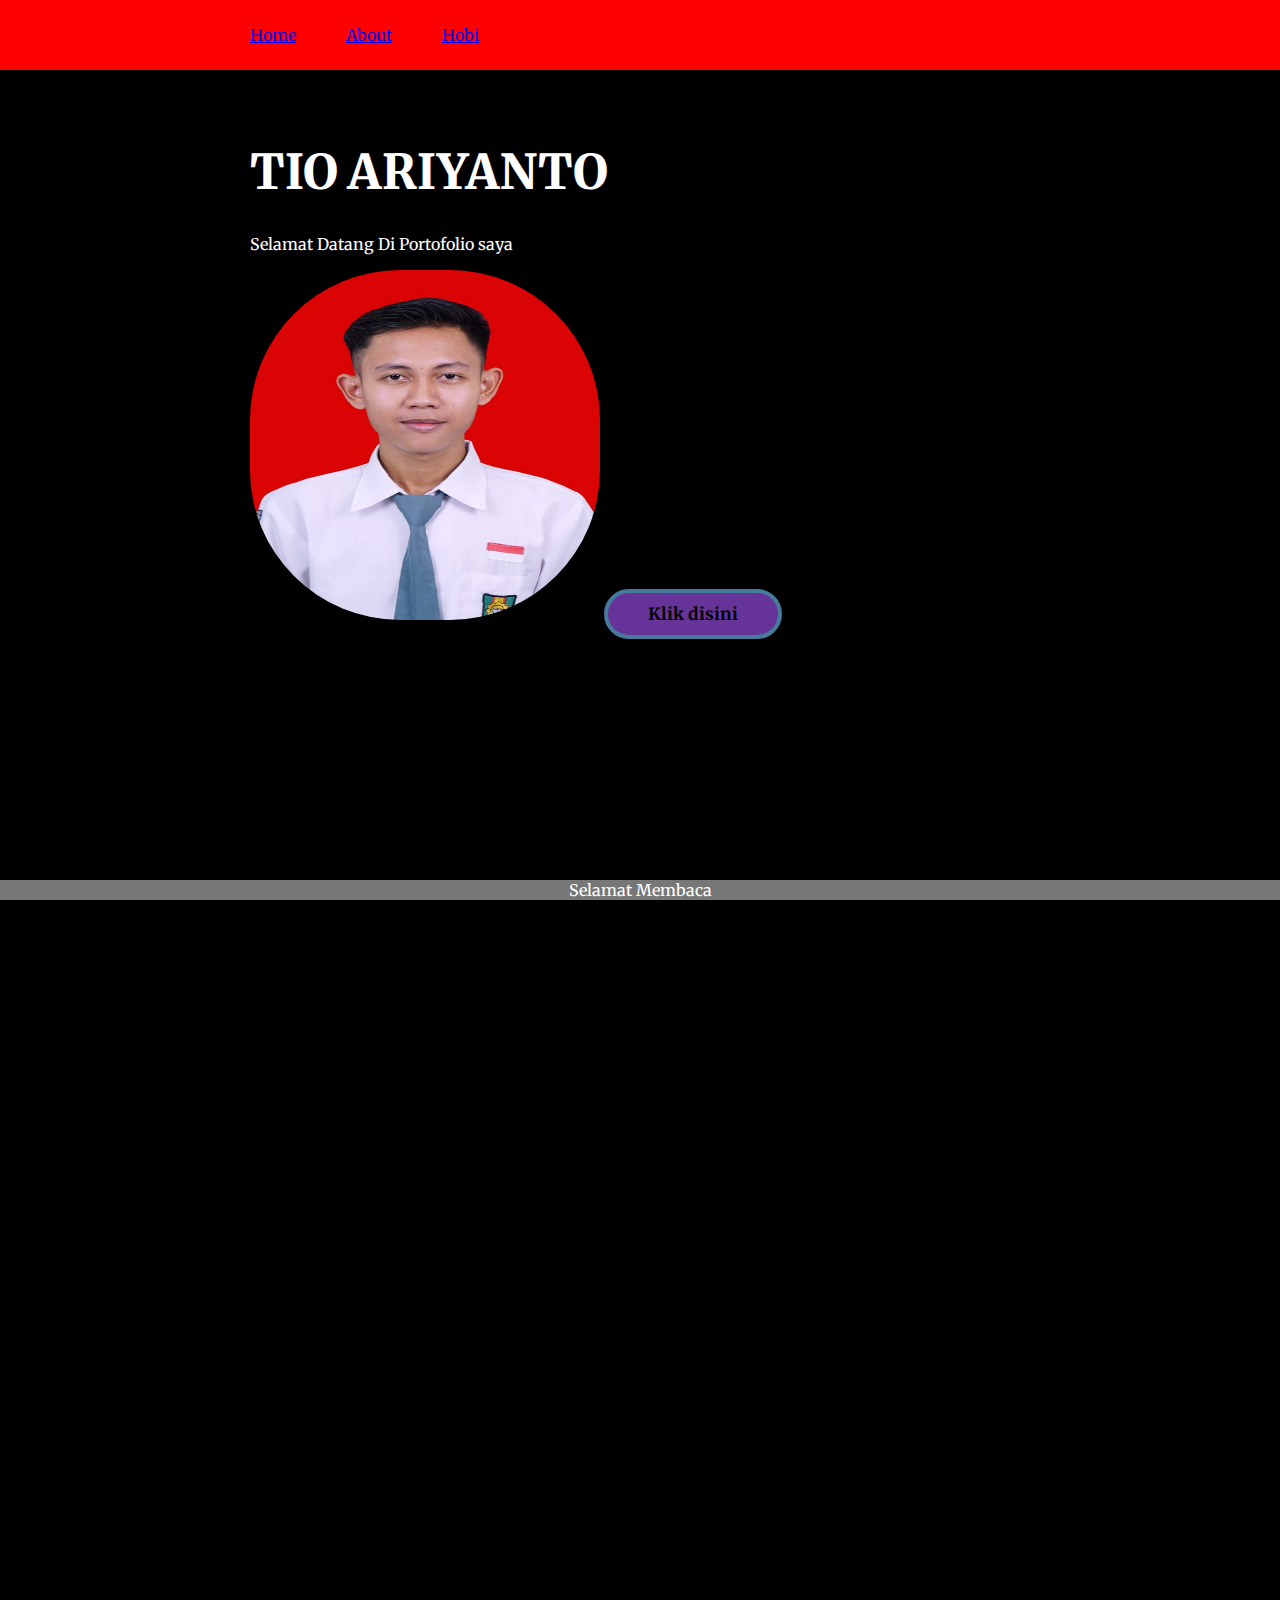
<file: index.html>
<!DOCTYPE html>
<html lang="id">
<head>
    <meta charset="UTF-8">
    <meta name="viewport" content="width=device-width, initial-scale=1.0">
    <title>Portofolio Tio Ariyanto</title>
    <link rel="stylesheet" href="/style.css"/>
    <meta name="viewport" content="width=device-width, initial-scale=1.0">
</head>
<body>
    <section class="container">
        <nav class="navbar">
            <a href="index.html">Home</a>
            <a href="About.html">About</a>
            <a href="Hobi.html">Hobi</a>
        </nav>
        <section id="hero">
            <div>
                <div>
                    <h1>TIO ARIYANTO</h1>
                    <p>Selamat Datang Di Portofolio saya</p>

                </div>
                <img src="/assets/foto_TIO_ARIYANTO__230727080023.png" alt="foto_TIO" class="photo"/>

                <button onclick="alert('Si tatang bawa kurma, Selamat datang semua')" class="btn">Klik disini</button>
            </div>
                <footer class="footer">Selamat Membaca</footer>
        </section>
    </section>
</body>
</html>
</file>
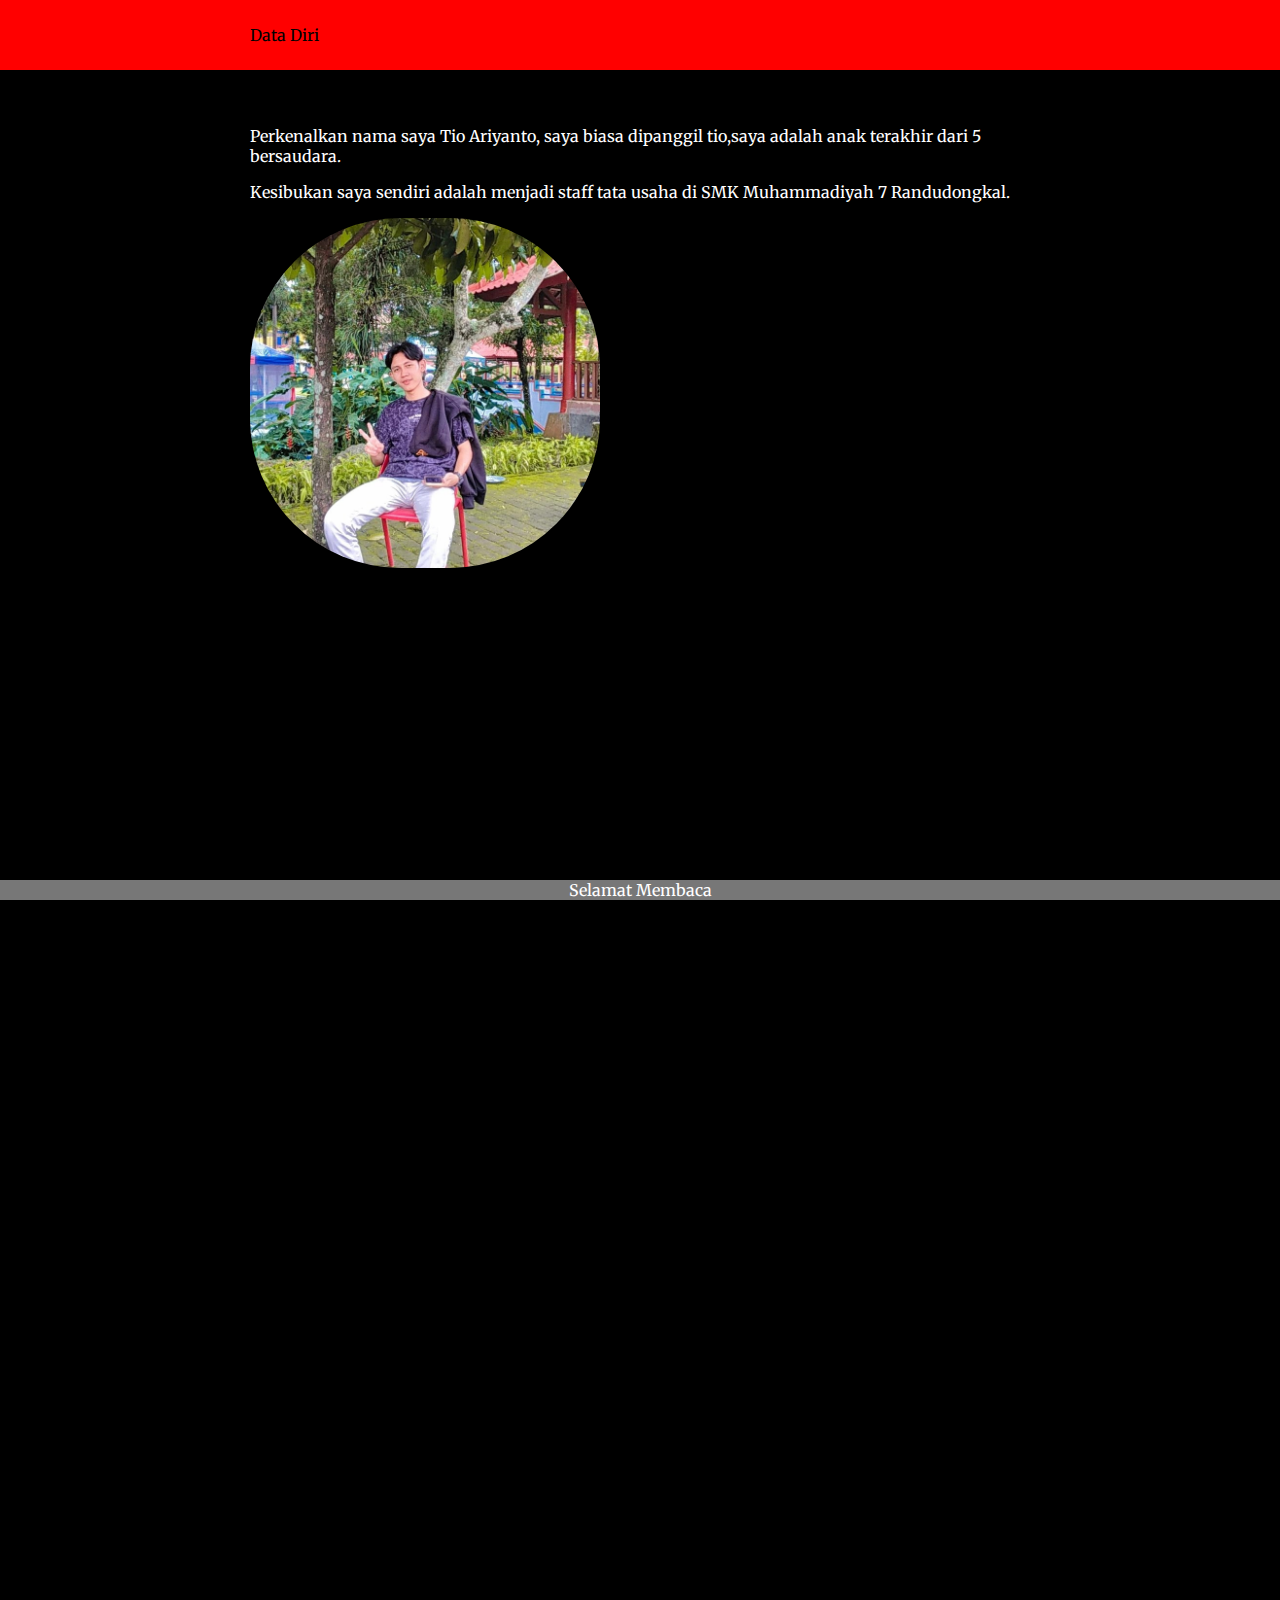
<file: About.html>
<!DOCTYPE html>
<html lang="id">
<head>
    <meta charset="UTF-8">
    <meta name="viewport" content="width=device-width, initial-scale=1.0">
    <title>Data Diri</title>
    <link rel="stylesheet" href="/style.css"/>
    <meta name="viewport" content="width=device-width, initial-scale=1.0">
</head>

<body>
    <section class="container">
        <nav class="navbar">Data Diri</nav>
        <div id="hero">
            <div>
                <p>Perkenalkan nama saya Tio Ariyanto, saya biasa dipanggil tio,saya adalah anak terakhir dari 5 bersaudara.</p>
                <p>Kesibukan saya sendiri adalah menjadi staff tata usaha di SMK Muhammadiyah 7 Randudongkal.</p>  
            </div>
            <img src="/assets/Gambar 1.jpeg" alt="Gambar 1" class="photo">
        </div>
        <footer class="footer">Selamat Membaca</footer>
    </section>
    
</body>
</html>
</file>
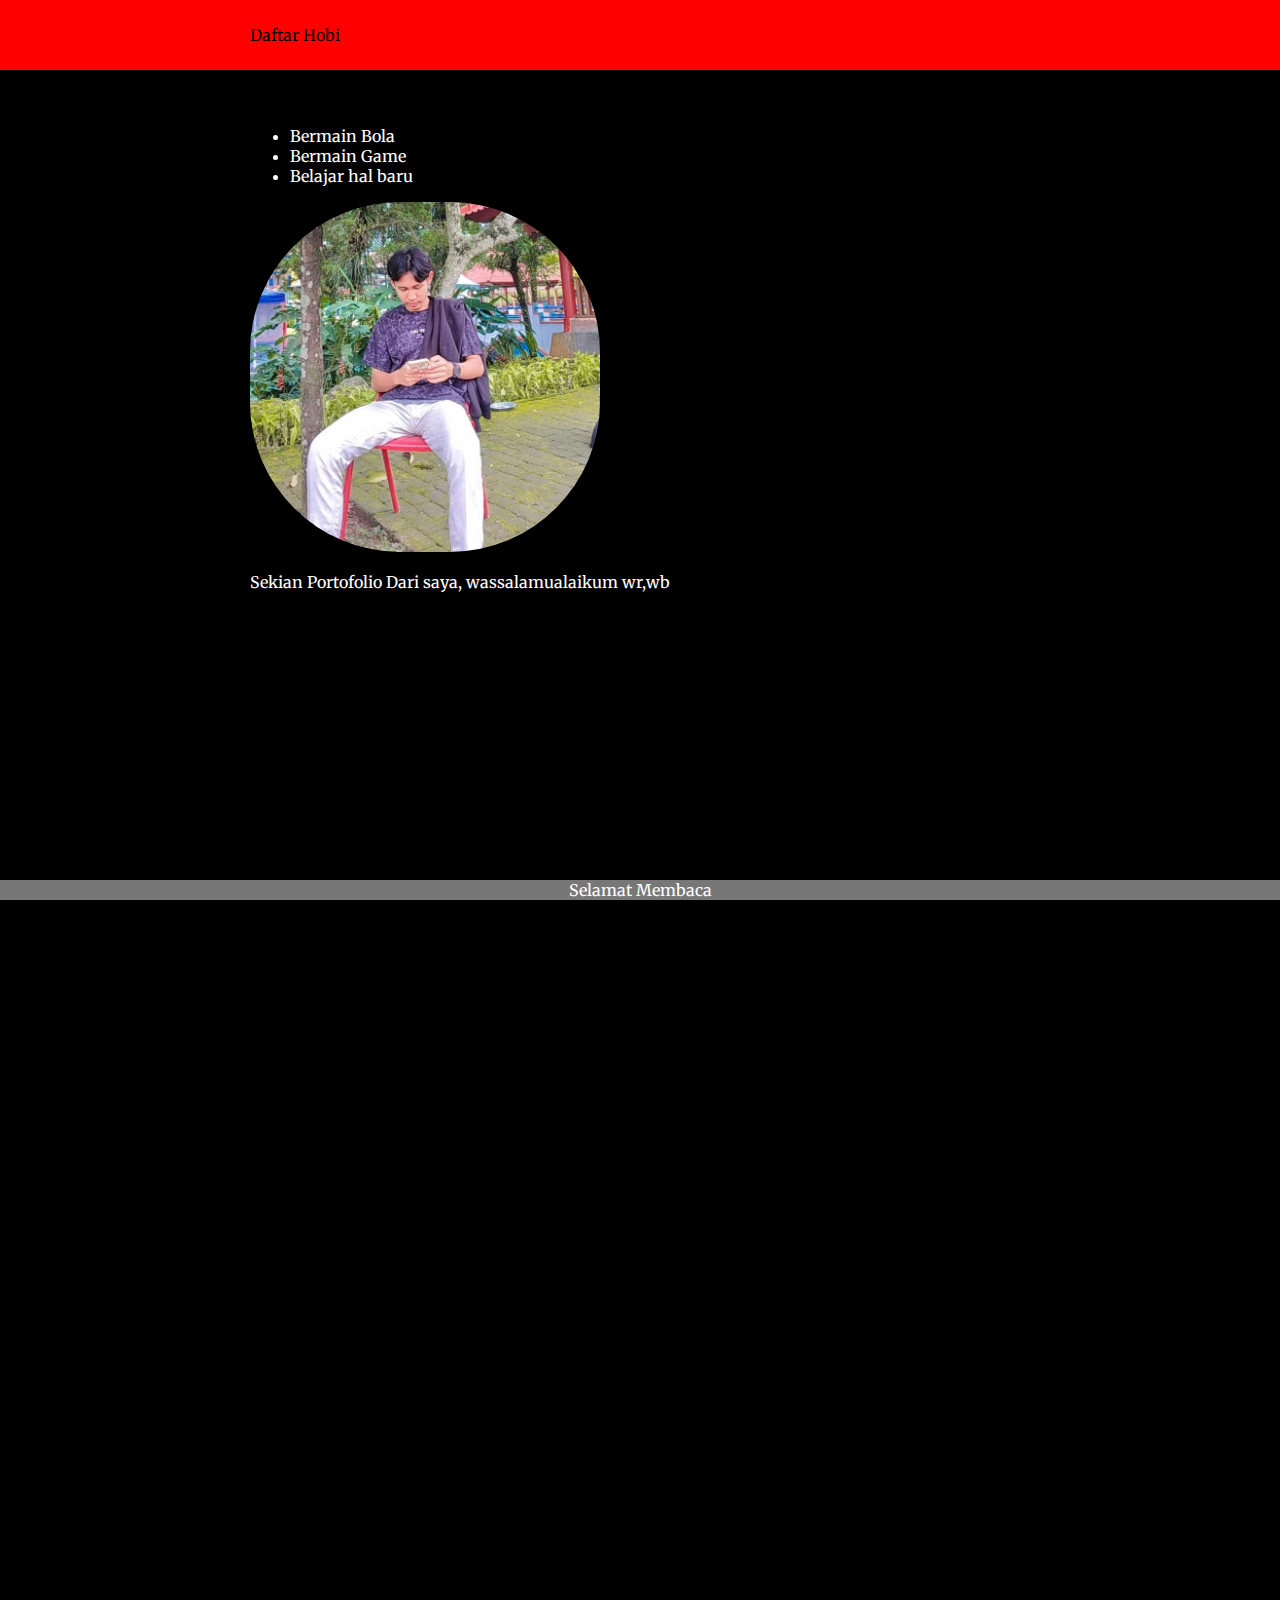
<file: Hobi.html>
<!DOCTYPE html>
<html lang="id">
<head>
    <meta charset="UTF-8">
    <meta name="viewport" content="width=device-width, initial-scale=1.0">
    <title>Daftar Hobi</title>
    <link rel="stylesheet" href="/style.css"/>
    <meta name="viewport" content="width=device-width, initial-scale=1.0">
</head>
<body>
    <section class="container">
        <nav class="navbar" >Daftar Hobi</nav>
            <div id="hero">
                <ul>
                    <li>Bermain Bola</li>
                    <li>Bermain Game</li>
                    <li>Belajar hal baru</li>
                </ul>
                    <img src="/assets/Gambar 2.jpeg" alt="Gambar 2" class="photo" >
                    <p>Sekian Portofolio Dari saya, wassalamualaikum wr,wb</p>
            </div>
            <footer class="footer">Selamat Membaca</footer>
            
    </section>
    
</body>
</html>
</file>
<file: style.css>
@import url('https://fonts.googleapis.com/css2?family=Merriweather:ital,wght@0,300;0,400;0,700;0,900;1,300;1,400;1,700;1,900&display=swap');
body{
    padding: 0px;
    margin: 0px;
}

.container {
    background-color:white;
    font-family: "Merriweather", serif;
}
.navbar {
    font-family: "Merriweather", serif;
    display: flex;
    gap: 50px;
    background-color:red;
    padding: 25px 250px;
    color: black;
}

#hero {
    display: inline-flexbox;
    gap: 50px;
    background-color: black;
    padding: 40px 250px;
    color: white;
    height: 500vh;
}

.text-heading,
h1{
    font-size: 48px;
    font-weight: 800;
}

.photo {
    height: 350px;
    width: 350px;
    border-radius: 150px;
}

.btn {
    font-family: "Merriweather", serif;
    background-color:rebeccapurple;
    font-size: 17px;
    font-weight: bold;
    border:solid 4px #457B9D;
    border-radius: 50px;
    padding: 10px 40px;
}

.footer {
    position: fixed;
    left: 0;
    bottom: 0;
    width: 100%;
    background-color: #777;
    text-align: center;
    color: white;
}
@media (max-width: 740px) {
    #hero {
        gap: 15px;
        padding: 16px 25px;
        flex-direction: column-reverse;
    }
    .photo {
        height: 150px;
        width: 150px;
        border-radius: 50px;
    }
    .navbar {
        font-family: "Merriweather", serif;
        display: flex;
        gap: 25px;
        background-color:white;
        padding: 15px 50px;
        color: black;
    }
    .text-heading,
    h1{
    font-size: 28px;
    font-weight: 400;
    }
    .btn {
        font-family: "Merriweather", serif;
        background-color:rebeccapurple;
        font-size: 10px;
        font-weight: bold;
        border:solid 4px #457B9D;
        border-radius: 25px;
        padding: 5px 20px;
    }
    .footer {
        position: fixed;
        left: 0;
        bottom: 0;
        width: 100%;
        background-color: #777;
        text-align: center;
        color: white;
    }
}
</file>
